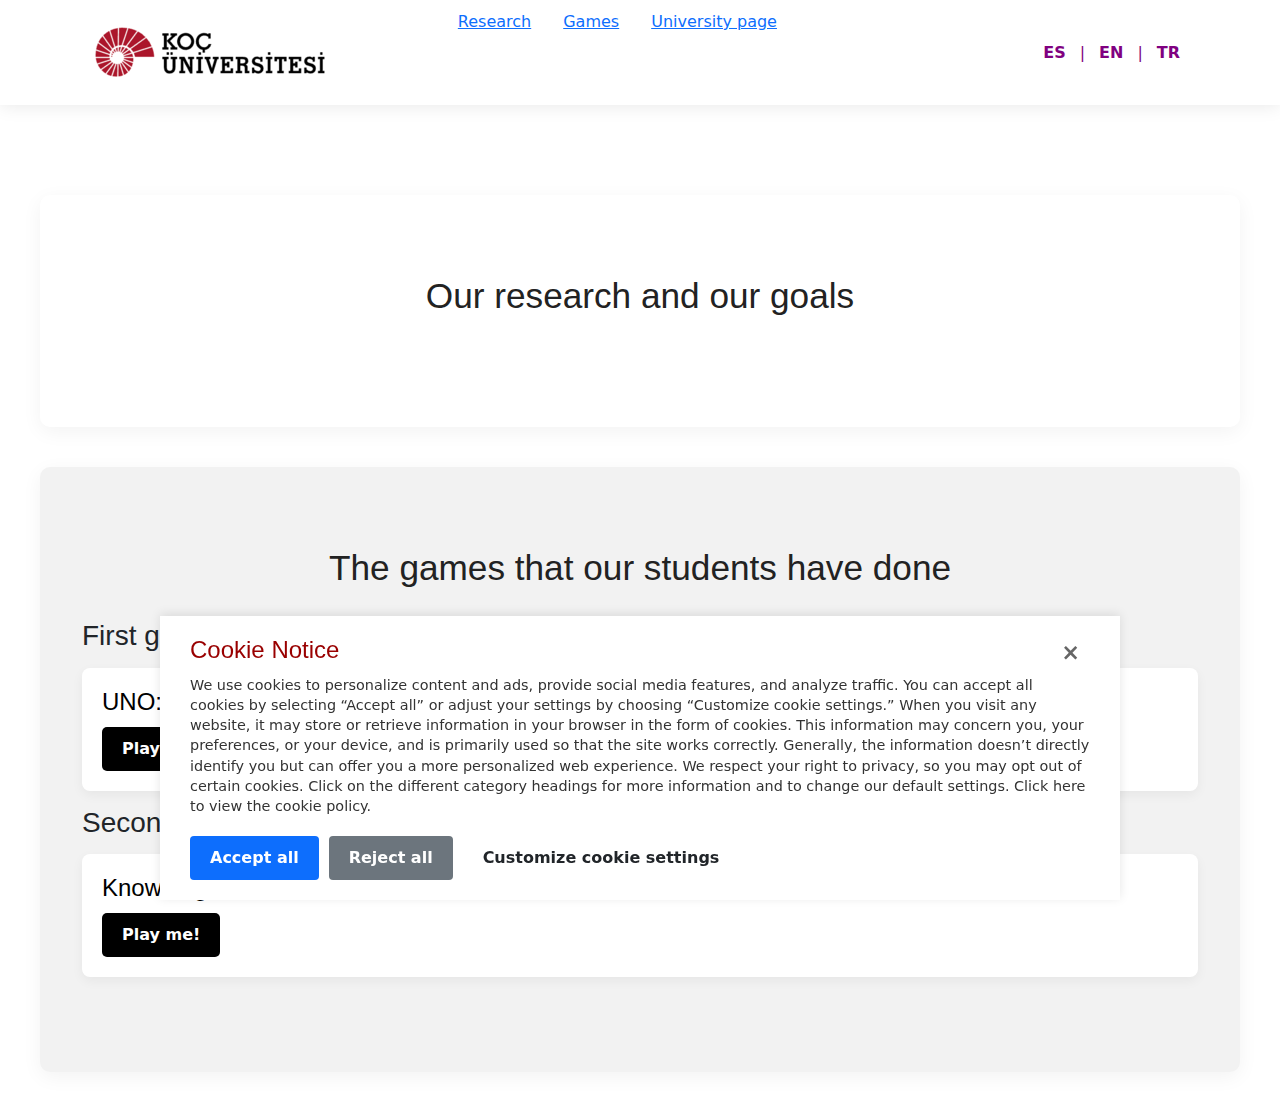
<file: index.html>
<!DOCTYPE html>
<html lang="tr">
<head>
    <meta charset="UTF-8">
    <title>KOÇ</title>
    <link  href="main.css" rel="stylesheet">
    <link href="css/bootstrap.min.css" rel="stylesheet">

</head>

<body>

    <div class="header">
        <div class="branding d-flex align-items-center">
            <div class="container position-relative d-flex align-items-left">
                <a href="index.html" class="logo d-flex align-items-left me-3">
                    <img  src="img/cropped-logo.png" alt="Logo">
                </a>
                <nav id="navmenu" class="navmenu flex-grow-1 text-center ">
                    <ul class="d-inline-flex list-unstyled mb-0">
                        <il><a href="#research" class="" data-i18n="research"></a></il>
                        <il><a href="#games" class="" data-i18n="games"></a></il>
                        <il><a href="https://www.ku.edu.tr/" class="" data-i18n="home"></a></il>

                    </ul>
                    <i class="mobile-nav-toggle d-xl-none bi bi-list"></i>
                </nav>
                <div id="lang-switcher">
                    <button class="lang-btn" data-lang="es">ES</button>
                    <span class="separator">|</span>
                    <button class="lang-btn"       data-lang="en">EN</button>
                    <span class="separator">|</span>
                    <button class="lang-btn active"       data-lang="tr">TR</button>
                </div>

            </div>
        </div>
    </div>
    <div id="cookie-banner" class="cookie-banner">
        <button id="cookie-close" class="cookie-close" aria-label="Cerrar aviso">&times;</button>
        <h2 data-i18n="title"></h2>
        <p data-i18n="desc"></p>
        <div class="cookie-buttons">
            <button id="accept-all" class="btn btn-primary" data-i18n="btnAccept"></button>
            <button id="reject-all" class="btn btn-secondary" data-i18n="btnReject"></button>
            <button id="customize"  class="btn btn-outline" data-i18n="btnCustom"></button>
        </div>
    </div>
    <main class="main">
        <section id="research" class="research">
            <div class="research-title" data-aos="fade-up">
                <h2 data-i18n="researchTitle"> </h2>
            </div>
            <div class="container">
                <h3></h3>
            </div>
        </section>


        <section id="games" class="games">
            <div class="game-title" data-aos="fade-up">
                <h2 data-i18n="gameTitleSection"></h2>
            </div>
            <div class="container">
                <h3 data-i18n="firstgame"></h3>
                <div class="game" data-aos="fade-up" data-aos-delay="100">
                    <h4 data-i18n="gameTitle"></h4>
                    <a href="login.html?target=uno" class="active" alt="" data-i18n="play">▶</a>
                </div>

            </div>

            <div class="container">
                <h3 data-i18n="secondgame"></h3>
                <div class="game" data-aos="fade-up" data-aos-delay="100">
                    <h4 >Knowledge: </h4>
                    <a href="login.html?target=knowledge" class="active" alt="" data-i18n="play">▶</a>
                </div>

            </div>
        </section>
    </main>
    <script src="main.js"></script>

</body>
</html>
</file>
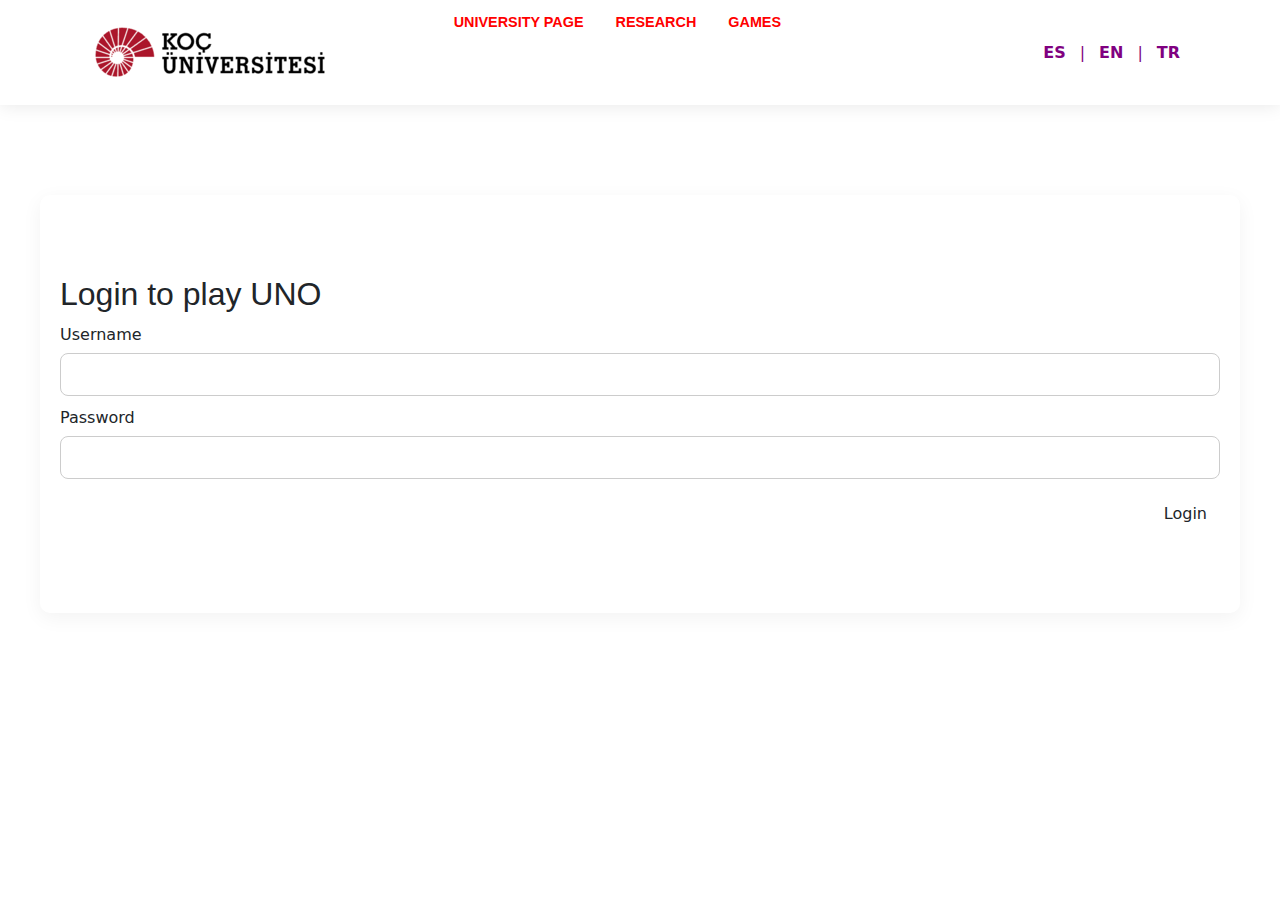
<file: knowledge.html>
<!DOCTYPE html>
<html lang="tr">
<head>
    <meta charset="utf-8"/>
    <title>Koç</title>
    <link href="main.css" rel="stylesheet"/>
    <link href="css/bootstrap.min.css" rel="stylesheet"/>
    <!-- CheerpJ loader -->
    <script src="https://cjrtnc.leaningtech.com/4.2/loader.js"></script>

    <!-- Styles for the game shell (16:9 stage, loader, controls) -->
    <style>
        .game-stage{position:relative; width:100%; max-width:1100px; margin:1rem 0; background:#000; border-radius:12px; overflow:hidden; aspect-ratio:16/9;}
        .game-loading{position:absolute; inset:0; display:grid; place-items:center; font:600 1rem system-ui; color:#fff; letter-spacing:.3px;}
        .game-controls{position:absolute; top:.5rem; right:.5rem; display:flex; gap:.5rem; z-index:3}
        .game-controls button{background:rgba(255,255,255,.1); backdrop-filter:saturate(140%) blur(4px); color:#fff; border:1px solid rgba(255,255,255,.2); padding:.35rem .6rem; border-radius:.6rem; cursor:pointer}
        .game-controls button:hover{background:rgba(255,255,255,.2)}
        .paused-overlay{position:absolute; inset:0; background:rgba(0,0,0,.45); color:#fff; display:none; align-items:center; justify-content:center; font:600 1.1rem system-ui; z-index:2}
        .paused-overlay.show{display:flex}
        /* (Optional) UNO container if reused on other pages */
        #uno-container { min-height: 600px; border: 1px dashed #ccc; margin-top: 16px; }
    </style>

    <script>
        // Ensure CheerpJ is initialized once per page
        let cjReady = false;
        async function ensureCheerpJ() {
            if (cjReady) return;
            try {
                await cheerpjInit();
                cjReady = true;
            } catch (err) {
                console.error('CheerpJ init failed', err);
                throw err;
            }
        }

        // Warm up CheerpJ on load to reduce time-to-first-frame on click
        window.addEventListener('load', async () => {
            try { await ensureCheerpJ(); } catch {}
        });

        // Launch Knowledge.jar inside a 16:9 container, with fullscreen/restart controls
        async function runKnowledge(e) {
            if (e) e.preventDefault();
            const btn = document.getElementById('play-knowledge');

            // Create the container if it doesn't exist yet
            let stage = document.getElementById('game-stage');
            if (!stage) {
                stage = document.createElement('div');
                stage.id = 'game-stage';
                stage.className = 'game-stage';

                // HUD and overlays
                const controls = document.createElement('div');
                controls.className = 'game-controls';
                controls.innerHTML = `
          <button id="btn-full" type="button">Fullscreen</button>
          <button id="btn-restart" type="button">Restart</button>
        `;
                const loading = document.createElement('div');
                loading.className = 'game-loading';
                loading.textContent = 'Loading…';
                const paused = document.createElement('div');
                paused.className = 'paused-overlay';
                paused.textContent = 'Game paused';

                stage.append(controls, loading, paused);
                // Insert right after the play button
                (btn.parentElement || document.body).insertBefore(stage, btn.nextSibling);

                // Fullscreen toggle
                controls.querySelector('#btn-full').addEventListener('click', async () => {
                    const el = stage;
                    if (!document.fullscreenElement) {
                        if (el.requestFullscreen) await el.requestFullscreen();
                    } else {
                        if (document.exitFullscreen) await document.exitFullscreen();
                    }
                });
                // Simple restart (reload page)
                controls.querySelector('#btn-restart').addEventListener('click', () => {
                    location.reload();
                });

                // Show a visual pause when the tab loses focus
                document.addEventListener('visibilitychange', () => {
                    paused.classList.toggle('show', document.hidden);
                });
            }

            // Button state (disable during launch)
            const icon = btn.querySelector('.play-icon');
            const prevIcon = icon ? icon.textContent : null;
            btn.style.pointerEvents = 'none';
            btn.setAttribute('aria-busy', 'true');
            if (icon) icon.textContent = '⏳';

            try {
                await ensureCheerpJ();

                // Create a CheerpJ display that fills the container (like an iframe embed)
                // Note: cheerpjCreateDisplay(-1, -1, parent) makes the canvas match the parent.
                const display = cheerpjCreateDisplay(-1, -1, stage);
                display.style.width = '100%';
                display.style.height = '100%';

                // IMPORTANT: Use the exact path you specified
                const exit = await cheerpjRunJar('./JAR/Knowledge.jar');
                console.log('Knowledge.jar finished with code', exit);
            } catch (err) {
                alert('Failed to start Knowledge.jar. Check the console/Network tab.');
                console.error(err);
            } finally {
                // Remove loader and restore button state
                const loading = stage.querySelector('.game-loading');
                if (loading) loading.remove();
                btn.style.pointerEvents = '';
                btn.removeAttribute('aria-busy');
                if (icon) icon.textContent = prevIcon || '▶';
            }
        }
    </script>
</head>
<body>
<div class="header">
    <div class="branding d-flex align-items-center">
        <div class="container position-relative d-flex align-items-left">
            <a class="logo d-flex align-items-left me-3" href="index.html">
                <img alt="Logo" src="img/cropped-logo.png"/>
            </a>
            <nav class="navmenu flex-grow-1 text-center" id="navmenu">
                <ul class="d-inline-flex list-unstyled mb-0">
                    <li><a class="" data-i18n="research" href="index.html#research"></a></li>
                    <li><a class="" data-i18n="games" href="index.html#games"></a></li>
                    <li><a class="" data-i18n="home" href="https://www.ku.edu.tr/"></a></li>
                </ul>
                <i class="mobile-nav-toggle d-xl-none bi bi-list"></i>
            </nav>
            <div id="lang-switcher">
                <button class="lang-btn" data-lang="es">ES</button>
                <span class="separator">|</span>
                <button class="lang-btn" data-lang="en">EN</button>
                <span class="separator">|</span>
                <button class="lang-btn active" data-lang="tr">TR</button>
            </div>
        </div>
    </div>
</div>

<main class="main">
    <section class="description" id="description">
        <div class="game-title">
            <h2>Knowledge:</h2>
        </div>
        <a class="button" href="#" onclick="runKnowledge(event)" id="play-knowledge">
            <img alt="" src="img/knowledge.png"/>
            <span class="play-icon" data-i18n="play">▶</span>
        </a>
        <div class="description-box">
            <h3 data-i18n="gameDescriptionKnowledge"></h3>
        </div>
    </section>
</main>

<script src="main.js"></script>
<script>
    // Login gate: redirect to login page if not logged in
    if (localStorage.getItem('loggedIn') !== 'true') {
        const current = window.location.pathname.split('/').pop().replace('.html','');
        window.location.replace('login.html?target=' + current);
    }
</script>
</body>
</html>
</file>
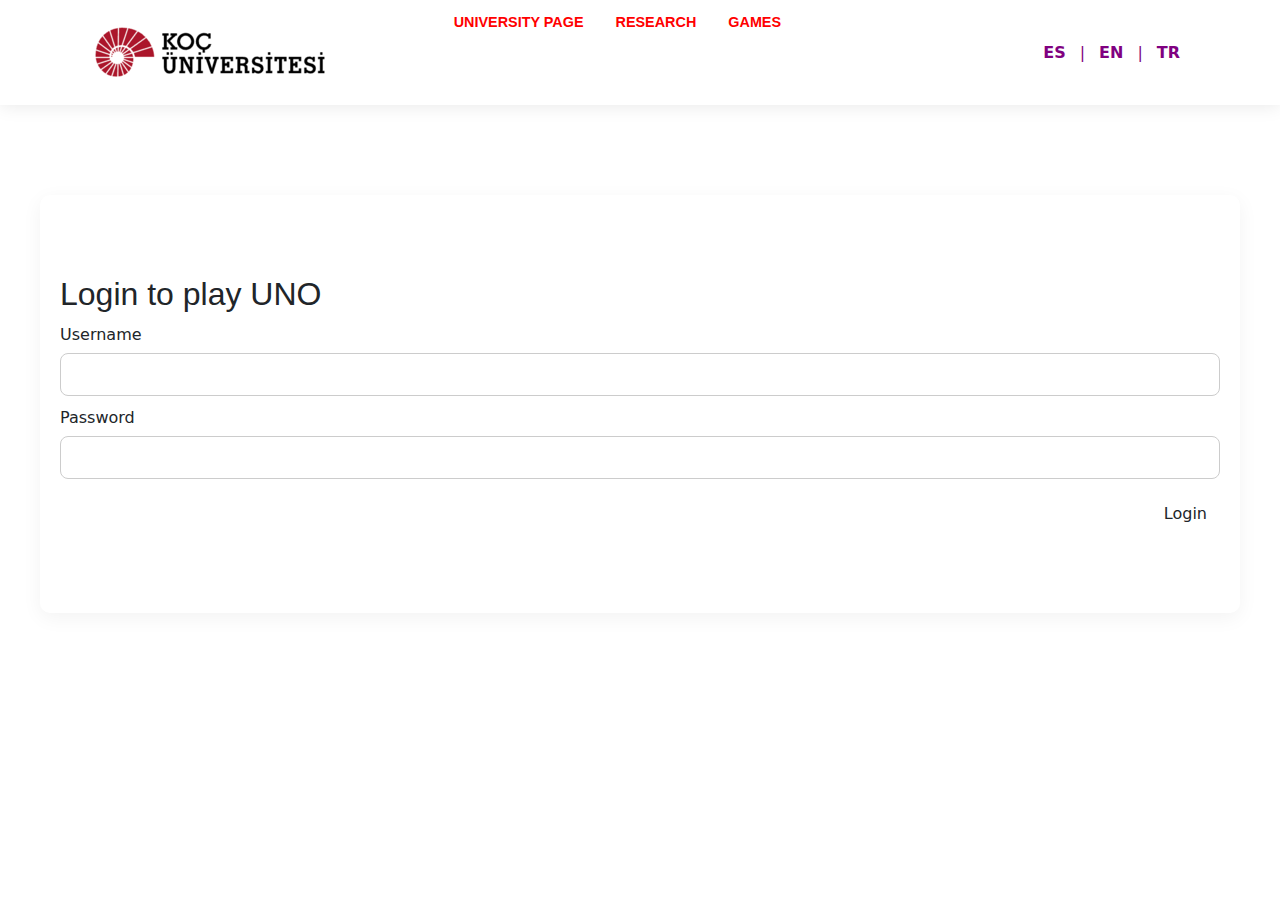
<file: login.html>
<!DOCTYPE html>
<html lang="tr">
<head>
    <meta charset="UTF-8" />
    <title data-i18n="loginTitle">Login</title>
    <link href="main.css" rel="stylesheet" />
    <link href="css/bootstrap.min.css" rel="stylesheet" />
    <style>
        .login-wrap {
            max-width: 520px;
            margin: 120px auto 60px;
            padding: 32px 28px;
            background: #fff;
            border-radius: 12px;
            box-shadow: 0 12px 30px rgba(0,0,0,.08);
        }
        .login-wrap label { display:block; margin: 10px 0 6px; }
        .login-wrap input {
            width: 100%;
            padding: 10px 12px;
            border: 1px solid #ccc;
            border-radius: 8px;
            font-size: 14px;
        }
        .login-actions {
            display:flex; gap:10px; justify-content:flex-end; margin-top:16px;
        }
        .error {
            display:none; color:#b00020; margin-top:10px; font-weight:600;
        }
    </style>
</head>

<body>
<div class="header">
    <div class="branding d-flex align-items-center">
        <div class="container position-relative d-flex align-items-left">
            <a href="index.html" class="logo d-flex align-items-left me-3">
                <img src="img/cropped-logo.png" alt="Logo" />
            </a>
            <nav id="navmenu" class="navmenu flex-grow-1 text-center">
                <ul class="d-inline-flex list-unstyled mb-0">
                    <li><a href="https://www.ku.edu.tr/" data-i18n="home" class="no-caret"></a></li>
                    <li><a href="index.html#research" data-i18n="research"></a></li>
                    <li><a href="index.html#games" data-i18n="games"></a></li>
                </ul>
            </nav>
            <div id="lang-switcher">
                <button class="lang-btn" data-lang="es">ES</button>
                <span class="separator">|</span>
                <button class="lang-btn" data-lang="en">EN</button>
                <span class="separator">|</span>
                <button class="lang-btn active" data-lang="tr">TR</button>
            </div>
        </div>
    </div>
</div>

<main class="main">
    <section class="login-wrap">
        <h2 data-i18n="loginTitle"></h2>

        <form id="loginForm" novalidate>
            <label for="username" data-i18n="username"></label>
            <input id="username" type="text" autocomplete="username" required
                   data-i18n-placeholder="usernamePh"/>

            <label for="password" data-i18n="password"></label>
            <input id="password" type="password" autocomplete="current-password" required
                   data-i18n-placeholder="passwordPh"/>

            <div class="login-actions">
                <button type="submit" class="btn" data-i18n="loginButton"></button>
            </div>

            <p id="error" class="error" data-i18n="loginError"></p>
        </form>
    </section>
</main>

<script src="main.js"></script>

<script>
    const params = new URLSearchParams(window.location.search);
    const target = params.get('target') || 'uno'; // por defecto UNO

    // Si ya está logueado, ir directo
    if (localStorage.getItem('loggedIn') === 'true') {
        window.location.replace(target + '.html');
    }

    document.getElementById('loginForm').addEventListener('submit', function(e) {
        e.preventDefault();
        const user = document.getElementById('username').value.trim();
        const pass = document.getElementById('password').value;

        if (user === 'admin' && pass === '1234') {
            localStorage.setItem('loggedIn', 'true');
            window.location.href = target + '.html';
        } else {
            document.getElementById('error').style.display = 'block';
        }
    });
</script>
</body>
</html>
</file>
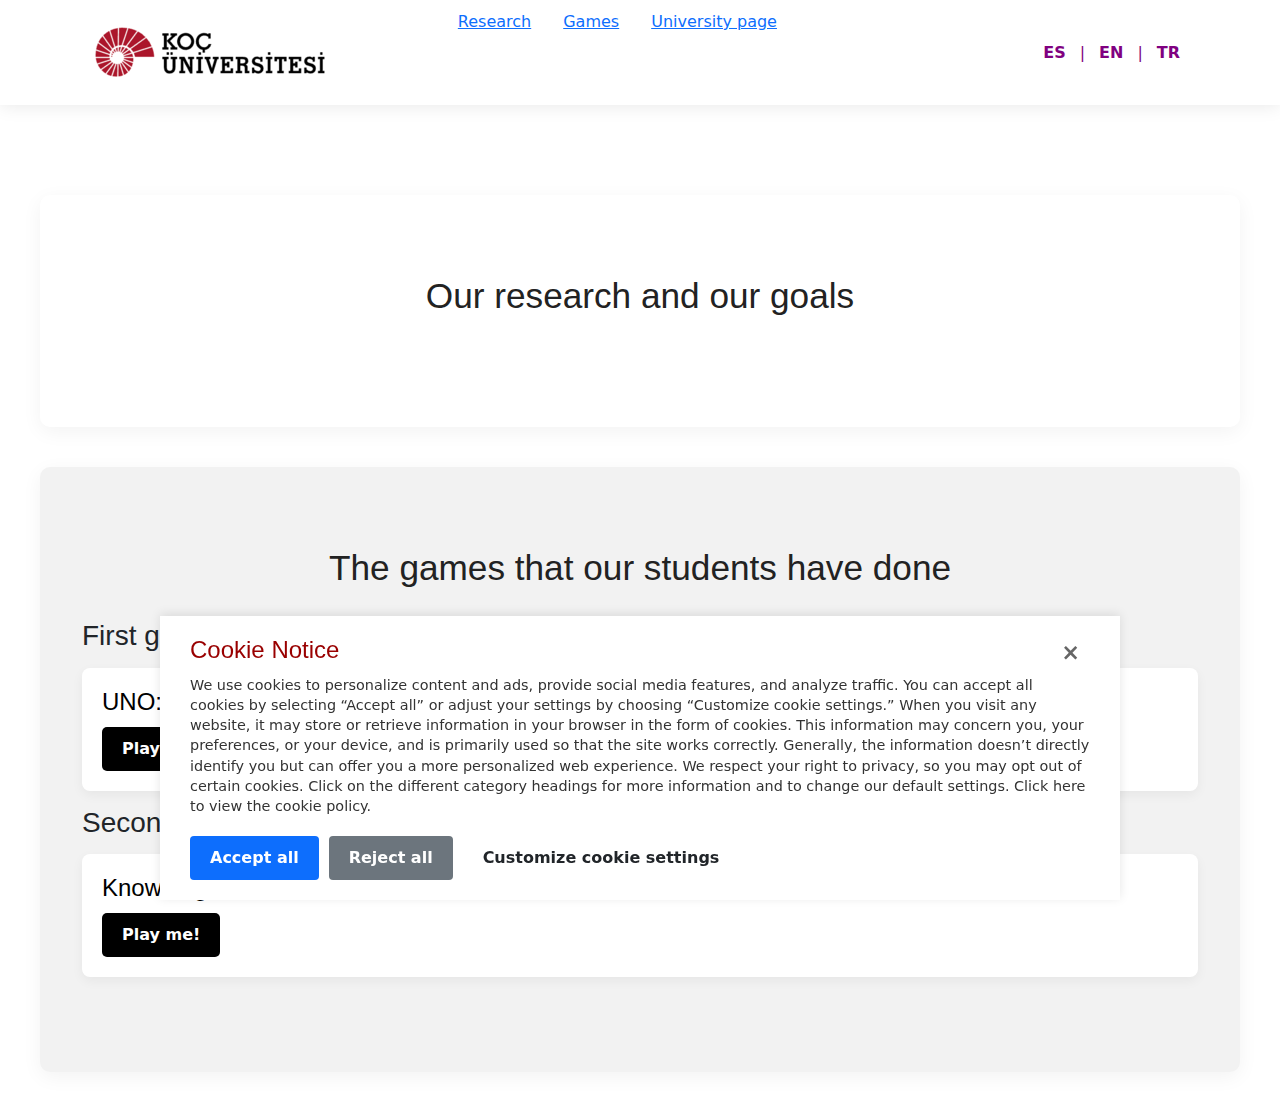
<file: main.html>
<!DOCTYPE html>
<html lang="tr">
<head>
    <meta charset="UTF-8">
    <title>KOÇ</title>
    <link  href="main.css" rel="stylesheet">
    <link href="css/bootstrap.min.css" rel="stylesheet">

</head>

<body>

    <div class="header">
        <div class="branding d-flex align-items-center">
            <div class="container position-relative d-flex align-items-left">
                <a href="main.html" class="logo d-flex align-items-left me-3">
                    <img  src="img/cropped-logo.png" alt="Logo">
                </a>
                <nav id="navmenu" class="navmenu flex-grow-1 text-center ">
                    <ul class="d-inline-flex list-unstyled mb-0">
                        <il><a href="#research" class="" data-i18n="research"></a></il>
                        <il><a href="#games" class="" data-i18n="games"></a></il>
                        <il><a href="https://www.ku.edu.tr/" class="" data-i18n="home"></a></il>

                    </ul>
                    <i class="mobile-nav-toggle d-xl-none bi bi-list"></i>
                </nav>
                <div id="lang-switcher">
                    <button class="lang-btn" data-lang="es">ES</button>
                    <span class="separator">|</span>
                    <button class="lang-btn"       data-lang="en">EN</button>
                    <span class="separator">|</span>
                    <button class="lang-btn active"       data-lang="tr">TR</button>
                </div>

            </div>
        </div>
    </div>
    <div id="cookie-banner" class="cookie-banner">
        <button id="cookie-close" class="cookie-close" aria-label="Cerrar aviso">&times;</button>
        <h2 data-i18n="title"></h2>
        <p data-i18n="desc"></p>
        <div class="cookie-buttons">
            <button id="accept-all" class="btn btn-primary" data-i18n="btnAccept"></button>
            <button id="reject-all" class="btn btn-secondary" data-i18n="btnReject"></button>
            <button id="customize"  class="btn btn-outline" data-i18n="btnCustom"></button>
        </div>
    </div>
    <main class="main">
        <section id="research" class="research">
            <div class="research-title" data-aos="fade-up">
                <h2 data-i18n="researchTitle"> </h2>
            </div>
            <div class="container">
                <h3></h3>
            </div>
        </section>


        <section id="games" class="games">
            <div class="game-title" data-aos="fade-up">
                <h2 data-i18n="gameTitleSection"></h2>
            </div>
            <div class="container">
                <h3 data-i18n="firstgame"></h3>
                <div class="game" data-aos="fade-up" data-aos-delay="100">
                    <h4 data-i18n="gameTitle"></h4>
                    <a href="login.html?target=uno" class="active" alt="" data-i18n="play">▶</a>
                </div>

            </div>

            <div class="container">
                <h3 data-i18n="secondgame"></h3>
                <div class="game" data-aos="fade-up" data-aos-delay="100">
                    <h4 >Knowledge: </h4>
                    <a href="login.html?target=knowledge" class="active" alt="" data-i18n="play">▶</a>
                </div>

            </div>
        </section>
    </main>
    <script src="main.js"></script>

</body>
</html>
</file>
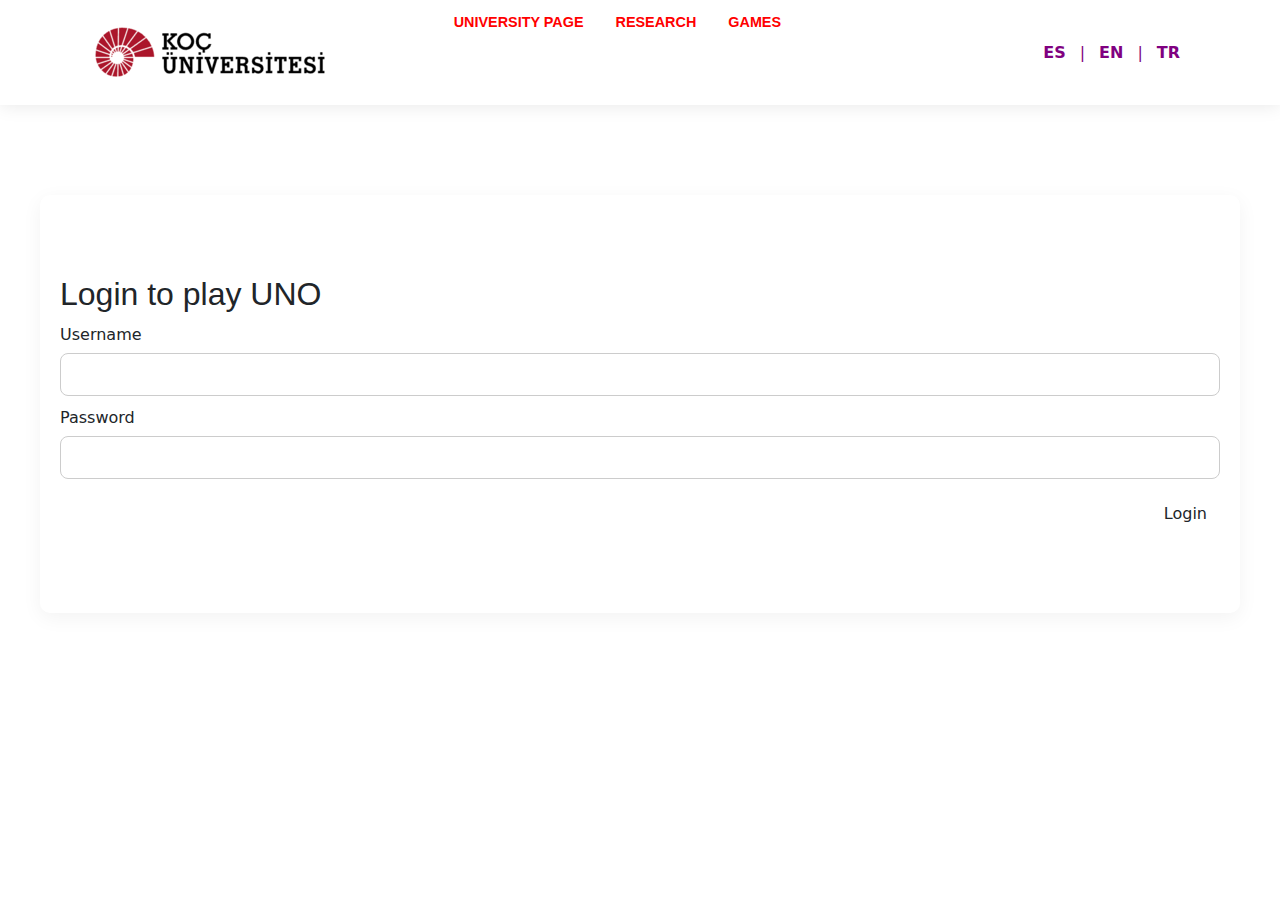
<file: uno.html>
<!DOCTYPE html>
<html lang="tr">
<head>
    <meta charset="UTF-8">
    <title>Koç</title>
    <link  href="main.css" rel="stylesheet">
    <link href="css/bootstrap.min.css" rel="stylesheet">
    <script src="https://cjrtnc.leaningtech.com/2.3/loader.js"></script>
    <script>
        window.addEventListener('load', async () => {
            await cheerpjInit();

        });
        async function runUno() {
            if (event) event.preventDefault();
            const btn = document.getElementById('play-uno');
            btn.disabled = true;
            btn.querySelector('.play-icon').textContent = '⏳';
            await cheerpjRunJar("./JAR/UNO.jar");
        }
    </script>
    <style>
        #uno-container { min-height: 600px; border: 1px dashed #ccc; margin-top: 16px; }
    </style>
</head>

<body>
  <div class="header">
    <div class="branding d-flex align-items-center">
      <div class="container position-relative d-flex align-items-left">
        <a href="index.html" class="logo d-flex align-items-left me-3">
          <img  src="img/cropped-logo.png" alt="Logo">
        </a>
        <nav id="navmenu" class="navmenu flex-grow-1 text-center ">
          <ul class="d-inline-flex list-unstyled mb-0">
            <il><a href="index.html#research" class="" data-i18n="research"></a></il>
            <il><a href="index.html#games" class="" data-i18n="games"></a></il>
            <il><a href="https://www.ku.edu.tr/" class="" data-i18n="home"></a></il>

          </ul>
          <i class="mobile-nav-toggle d-xl-none bi bi-list"></i>
        </nav>
          <div id="lang-switcher">
              <button class="lang-btn " data-lang="es">ES</button>
              <span class="separator">|</span>
              <button class="lang-btn"       data-lang="en">EN</button>
              <span class="separator">|</span>
              <button class="lang-btn active"       data-lang="tr">TR</button>
          </div>
      </div>
    </div>
  </div>


  <main class="main">
    <section id="description" class="description">
      <h2>UNO:</h2>
      <button href="#" onclick="runUno(event)" class="button">
        <img src="img/uno.png" alt="">
          <span  class="play-icon" data-i18n="play">▶</span>
      </button>
        <div class="description-box">
            <h3 data-i18n="gameDescriptionUno"> </h3>
        </div>
    </section>
  </main>
  <script src="main.js"></script>
  <script>
      if (localStorage.getItem('loggedIn') !== 'true') {
          const current = window.location.pathname.split('/').pop().replace('.html','');
          window.location.replace('login.html?target=' + current);
      }
  </script>

</body>
</html>
</file>
<file: main.css>
/* Organized & documented (safe comments).
   - Original order preserved.
   - Comments inserted only outside existing comments.
   - Selector text sanitized to avoid closing comment tokens.
*/


/* Rule: :root */


/* ========== Components ========== */
:root {
    /* Rule: --default-font: "Roboto", system-ui, -apple-system, "Segoe UI", Roboto, "Helvetica Neue", Arial, "Noto Sans... */


    /* ========== Layout ========== */

    --default-font: "Roboto",  system-ui, -apple-system, "Segoe UI", Roboto, "Helvetica Neue", Arial, "Noto Sans", "Liberation Sans", sans-serif, "Apple Color Emoji", "Segoe UI Emoji", "Segoe UI Symbol", "Noto Color Emoji";
    --heading-font: "Raleway",  sans-serif;
    --nav-font: "Poppins",  sans-serif;
}
:root {
    /* Rule: --background-color: white; / * Background color for the entire website, including individual sections * / -... */


    /* ========== Typography ========== */

    --background-color: white; /* Background color for the entire website, including individual sections */
    --default-color: black ; /* Default color used for the majority of the text content across the entire website */
    --heading-color: red; /* Color for headings, subheadings and title throughout the website */
    --accent-color: black; /* Accent color that represents your brand on the website. It's used for buttons, links, and other elements that need to stand out */
    --surface-color: white; /* The surface color is used as a background of boxed elements within sections, such as cards, icon boxes, or other elements that require a visual separation from the global background. */
    --contrast-color: purple; /* Contrast color for text, ensuring readability against backgrounds of accent, heading, or default colors. */
}
/*---header----*/
.header {
    /* Rule: color: black; background-color: var(--contrast-color ); transition: all 0.5s; z-index: 997; box-shadow: 0px... */

    color: black;
    background-color: var(--contrast-color );
    transition: all 0.5s;
    z-index: 997;
    box-shadow: 0px 0 18px rgba(0, 0, 0, 0.1);
}
.header .branding {
    /* Rule: min-height: 60px; padding: 10px 0; } .header .logo */
    background-color: white;
    min-height: 60px;
    padding: 10px 0;
}
.header .logo {
    /* Rule: max-height: 10%; max-width: 10%; margin-right: 2rem; padding: 0.5rem; } .header.logo img */

    max-height: 10%;
    max-width: 10%;
    margin-right: 2rem;
    padding: 0.5rem;
}
.header.logo img{
    /* Rule: height: 60px; width: auto; } .header .cta-btn:hover, .header .cta-btn:focus:hover */

    height: 60px;
    width: auto;
}
.header .cta-btn:hover,
.header .cta-btn:focus:hover {
    /* Rule: color: var(--contrast-color); background: color-mix(in srgb, var(--accent-color), transparent 15%); } h1, h... */

    color: var(--contrast-color);
    background: color-mix(in srgb, var(--accent-color), transparent 15%);
}
h1, h2, h3, h4, h5, h6 {
    /* Rule: font-family: var(--heading-font); color: var(--heading-color); line-height: 1.2; margin: 0 0 1rem; } h1 */

    font-family: var(--heading-font);
    color: var(--heading-color);
    line-height: 1.2;
    margin: 0 0 1rem;
}

h1 {
    /* Rule: font-size: 40px; font-weight: 700; } h2 */

    font-size: 40px;
    font-weight: 700;
}

h2 {
    /* Rule: font-size: 32px; font-weight: 600; } h3 */

    font-size: 32px;
    font-weight: 600;
}

h3 {
    /* Rule: font-size: 20px; font-weight: 600; } h4 */

    font-size: 20px;
    font-weight: 600;
}

h4 {
    /* Rule: font-size: 16px; font-weight: 500; } / *---main-nav---* / .navmenu ul */

    font-size: 16px;
    font-weight: 500;
}

/*---main-nav---*/

.navmenu ul {
    /* Rule: list-style: none; display: flex; gap: 2rem; margin: 0; padding: 0; } .navmenu ul li a */

    list-style: none;
    display: flex;
    gap: 2rem;
    margin: 0;
    padding: 0;
}

.navmenu ul li a {
    /* Rule: padding-top: 2px; text-transform: uppercase; text-decoration: none; font-family: var(--nav-font); font-weig... */

    padding-top: 2px;
    text-transform: uppercase;
    text-decoration: none;
    font-family: var(--nav-font);
    font-weight: 600;
    font-size: 0.9rem;
    color: var(--heading-color);
    padding-bottom: 4px;
    transition: color 0.3s ease;
    position: static;
}

.navmenu ul li a.active {
    /* Rule: color: var(--default-color); border-bottom: 2px solid var(--default-color); } .navmenu ul li a:not(.active)... */

    color: var(--default-color);
    border-bottom: 2px solid var(--default-color);
}

.navmenu ul li a:not(.active):hover {
    /* Rule: color: var(--contrast-color); } .main */

    color: var(--contrast-color);
}

.main {
    /* Rule: margin-top: 90px; } / * BODY GENERAL * / body */


    /* ========== Base / Document ========== */

    margin-top: 90px;
}
/* BODY GENERAL */
body {
    /* Rule: font-family: var(--default-font); background-color: #f8f8f8; margin: 0; padding: 0; line-height: 1.6; } / *... */

    font-family: var(--default-font);
    background-color: #f8f8f8;
    margin: 0;
    padding: 0;
    line-height: 1.6;
}

/* SECCIONES GENERALES */
section {
    /* Rule: padding: 80px 20px; background: #fff; max-width: 1200px; margin: 40px auto; border-radius: 10px; box-shadow... */

    padding: 80px 20px;
    background: #fff;
    max-width: 1200px;
    margin: 40px auto;
    border-radius: 10px;
    box-shadow: 0 5px 20px rgba(0,0,0,0.05);
}

.active-title h2 {
    /* Rule: font-family: var(--heading-font); font-size: 2.2rem; color: #333; margin-bottom: 20px; text-align: center; ... */

    font-family: var(--heading-font);
    font-size: 2.2rem;
    color: #333;
    margin-bottom: 20px;
    text-align: center;
}

.container {
    /* Rule: max-width: 1100px; margin: 0 auto; } a */

    max-width: 1100px;
    margin: 0 auto;
}

a {
    /* Rule: text-decoration: none; color: var(--default-color); height: auto; width: auto; } a:hover */

    text-decoration: none;
    color: var(--default-color);
    height: auto;
    width: auto;
}

a:hover {
    /* Rule: color: var(--contrast-color); } button, .btn */


    /* ========== Buttons ========== */

    color: var(--contrast-color);
}

button, .btn {
    /* Rule: background: var(--accent-color); color: #fff; padding: 10px 25px; border: none; border-radius: 5px; font-we... */

    background: var(--accent-color);
    color: #fff;
    padding: 10px 25px;
    border: none;
    border-radius: 5px;
    font-weight: bold;
    cursor: pointer;
    transition: background 0.3s ease;
}

button:hover, .btn:hover {
    /* Rule: background: #a82330; } / * SECCIONES ALTERNADAS * / .main section */

    background: #a82330;
}
/* SECCIONES ALTERNADAS */
.main section {
    /* Rule: padding: 80px 20px; max-width: 1200px; margin: 40px auto; border-radius: 10px; box-shadow: 0 5px 20px rgba(... */

    padding: 80px 20px;
    max-width: 1200px;
    margin: 40px auto;
    border-radius: 10px;
    box-shadow: 0 5px 20px rgba(0,0,0,0.05);
}

/* Sección research (blanco) */
section.research {
    /* Rule: background: #fff; } / * Sección games (gris claro) * / section.games */

    background: #fff;
}

/* Sección games (gris claro) */
section.games {
    /* Rule: background: #f2f2f2; } / * TITULOS DE SECCIONES * / .research-title h2, .game-title h2 */

    background: #f2f2f2;
}

/* TITULOS DE SECCIONES */
.research-title h2,
.game-title h2 {
    /* Rule: font-family: var(--heading-font); font-size: 2.2rem; color: #222; text-align: center; margin-bottom: 30px; ... */

    font-family: var(--heading-font);
    font-size: 2.2rem;
    color: #222;
    text-align: center;
    margin-bottom: 30px;
}

/* JUEGOS */
.games .game {
    /* Rule: background: #fff; border-radius: 8px; padding: 20px; margin: 15px 0; box-shadow: 0 4px 12px rgba(0,0,0,0.05... */

    background: #fff;
    border-radius: 8px;
    padding: 20px;
    margin: 15px 0;
    box-shadow: 0 4px 12px rgba(0,0,0,0.05);
}

.games .game h4 {
    /* Rule: margin-bottom: 10px; color: var(--accent-color); } .games .game a */

    margin-bottom: 10px;
    color: var(--accent-color);
}

.games .game a {
    /* Rule: display: inline-block; color: #fff; background: var(--accent-color); padding: 10px 20px; border-radius: 5px... */

    display: inline-block;
    color: #fff;
    background: var(--accent-color);
    padding: 10px 20px;
    border-radius: 5px;
    text-decoration: none;
    font-weight: bold;
    transition: background 0.3s ease;
}

.games .game a:hover {
    /* Rule: background: #a82330; } .description .game-description */

    background: #a82330;
}
.description .game-description{
    /* Rule: color:var(--default-color); text-align: center; margin-left: 10%; margin-top: 10%; margin-bottom: 10%; } .d... */

    color:var(--default-color);
    text-align: center;
    margin-left: 10%;
    margin-top: 10%;
    margin-bottom: 10%;
}
.description-box{
    /* Rule: border: 1px solid var(--contrast-color); border-radius: 10px; padding: 10px; } .button */

    border: 1px solid var(--contrast-color);
    border-radius: 10px;
    padding: 10px;
}
.button{
    /* Rule: display: inline-flex; align-items: center; justify-content: center; background-color: #8bc34a; / * Verde * ... */

    display: inline-flex;
    align-items: center;
    justify-content: center;
    background-color: #8bc34a; /* Verde */
    color: white;
    font-size: 18px;
    font-weight: bold;
    padding: 12px 30px;
    border-radius: 30px;
    text-decoration: none;
    box-shadow: 0 4px 6px rgba(0, 0, 0, 0.2);
    transition: background-color 0.3s ease, transform 0.2s ease;
}
.button:hover{
    /* Rule: background-color: var(--contrast-color); color: white; } .play-icon */

    background-color: var(--contrast-color);
    color: white;
}
.play-icon {
    /* Rule: font-size: 20px; margin-right: 8px; } / *-------------------------------------------------------------- # C... */

    font-size: 20px;
    margin-right: 8px;
}

/*--------------------------------------------------------------
# Cookie Section
--------------------------------------------------------------*/
.cookie-banner {
    /* Rule: position: fixed; bottom: 0; left: 0; right: 0; background: #fff; padding: 20px 30px; box-shadow: 0 -2px 10p... */


    /* ========== Page-Specific ========== */

    position: fixed;
    bottom: 0;
    left: 0;
    right: 0;
    background: #fff;
    padding: 20px 30px;
    box-shadow: 0 -2px 10px rgba(0,0,0,0.1);
    font-family: system-ui, sans-serif;
    color: #333;
    z-index: 9999;
    max-width: 960px;
    margin: 0 auto;
    transform: translateY(100%);
    transition: transform 0.3s ease-out;
}
.cookie-banner.show {
    /* Rule: transform: translateY(0); } .cookie-banner h2 */

    transform: translateY(0);
}
.cookie-banner h2 {
    /* Rule: margin-top: 0; color: #900; font-size: 1.5rem; } .cookie-banner p */

    margin-top: 0;
    color: #900;
    font-size: 1.5rem;
}
.cookie-banner p {
    /* Rule: font-size: 0.9rem; line-height: 1.4; margin: 10px 0 20px; } .cookie-buttons */

    font-size: 0.9rem;
    line-height: 1.4;
    margin: 10px 0 20px;
}
.cookie-buttons {
    /* Rule: display: flex; gap: 10px; flex-wrap: wrap; } .cookie-buttons .btn */

    display: flex;
    gap: 10px;
    flex-wrap: wrap;
}
.cookie-buttons .btn {
    /* Rule: padding: 10px 20px; border: none; border-radius: 4px; cursor: pointer; font-weight: 600; } .btn-primary */

    padding: 10px 20px;
    border: none;
    border-radius: 4px;
    cursor: pointer;
    font-weight: 600;
}
.btn-primary {
    /* Rule: background: #900; color: #fff; } .btn-secondary */

    background: #900;
    color: #fff;
}
.btn-secondary {
    /* Rule: background: #e0e0e0; color: #333; } .btn-outline */

    background: #e0e0e0;
    color: #333;
}
.btn-outline {
    /* Rule: background: transparent; color: #333; border: 2px solid #ccc; } .btn:hover */

    background: transparent;
    color: #333;
    border: 2px solid #ccc;
}
.btn:hover {
    /* Rule: opacity: 0.9; } .cookie-close */

    opacity: 0.9;
}
.cookie-close {
    /* Rule: position: absolute; top: 10px; right: 15px; border: none; background: transparent; font-size: 1.4rem; curso... */

    position: absolute;
    top: 10px;
    right: 15px;
    border: none;
    background: transparent;
    font-size: 1.4rem;
    cursor: pointer;
    color: #666;
}
/*Lenguage section*/
#lang-switcher {
    /* Rule: display: inline-flex; align-items: center; background-color: var(--background-color); / * tu morado * / bor... */

    display: inline-flex;
    align-items: center;
    background-color: var(--background-color); /* tu morado */
    border-radius: 20px;
    padding: 4px 8px;
}
#lang-switcher .separator :hover {
    /* Rule: background-color: var(--contrast-color); } #lang-switcher .lang-btn */

    background-color: var(--contrast-color);
}
#lang-switcher .lang-btn {
    /* Rule: background: none; border: none; color: var(--contrast-color); font-weight: bold; text-transform: uppercase;... */

    background: none;
    border: none;
    color: var(--contrast-color);
    font-weight: bold;
    text-transform: uppercase;
    padding: 6px 10px;
    cursor: pointer;
    transition: background 0.2s ease;
}
#lang-switcher .lang-btn:hover {
    /* Rule: background: var(--contrast-color); color: var(--background-color); border-radius: 16px; } #lang-switcher .s... */

    background: var(--contrast-color);
    color: var(--background-color);
    border-radius: 16px;
}


#lang-switcher .separator {
    color: var(--contrast-color);
    margin: 0 4px;
    user-select: none;
}
</file>
